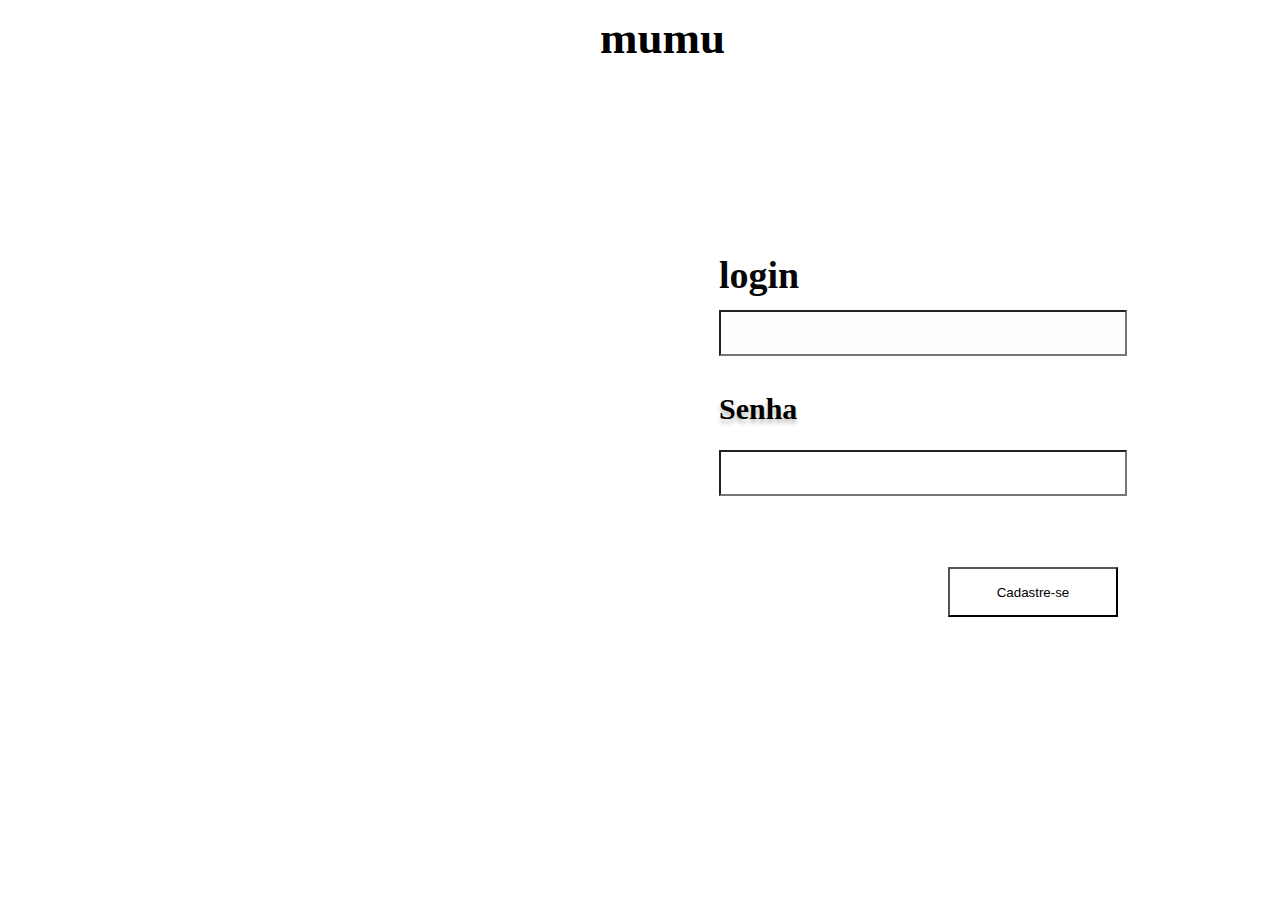
<file: index.html>
<!DOCTYPE html>
<html lang="pt-br">
<head>
    <meta charset="UTF-8">
    <meta http-equiv="X-UA-Compatible" content="IE=edge">
    <meta name="viewport" content="width=device-width, initial-scale=1.0">
    <title>Atividade de login </title>

    <link rel="stylesheet" href="style.css">
</head>
<body>
    <div>
        
    </div>
    <form action="">
        <label class="lBemVindo" for="text">mumu</label>
        <input class="cxlogin" type="text" name="login" id="lBemVindo">
        <label class="llogin" for="login">login</label>
        <input class="cxlogin" type="text" name="login" id=" login">
        <label class="lsenha" type="Senha" for="Senha">Senha</label>
        <input class="cxsenha" type="password" name="senha" id="senha">
        <a href="CADASTRO.HTML" target="_blank"><input class="cadastrar" type="button" value="Cadastre-se"></a>
    </form>
</body>
</html>
</file>
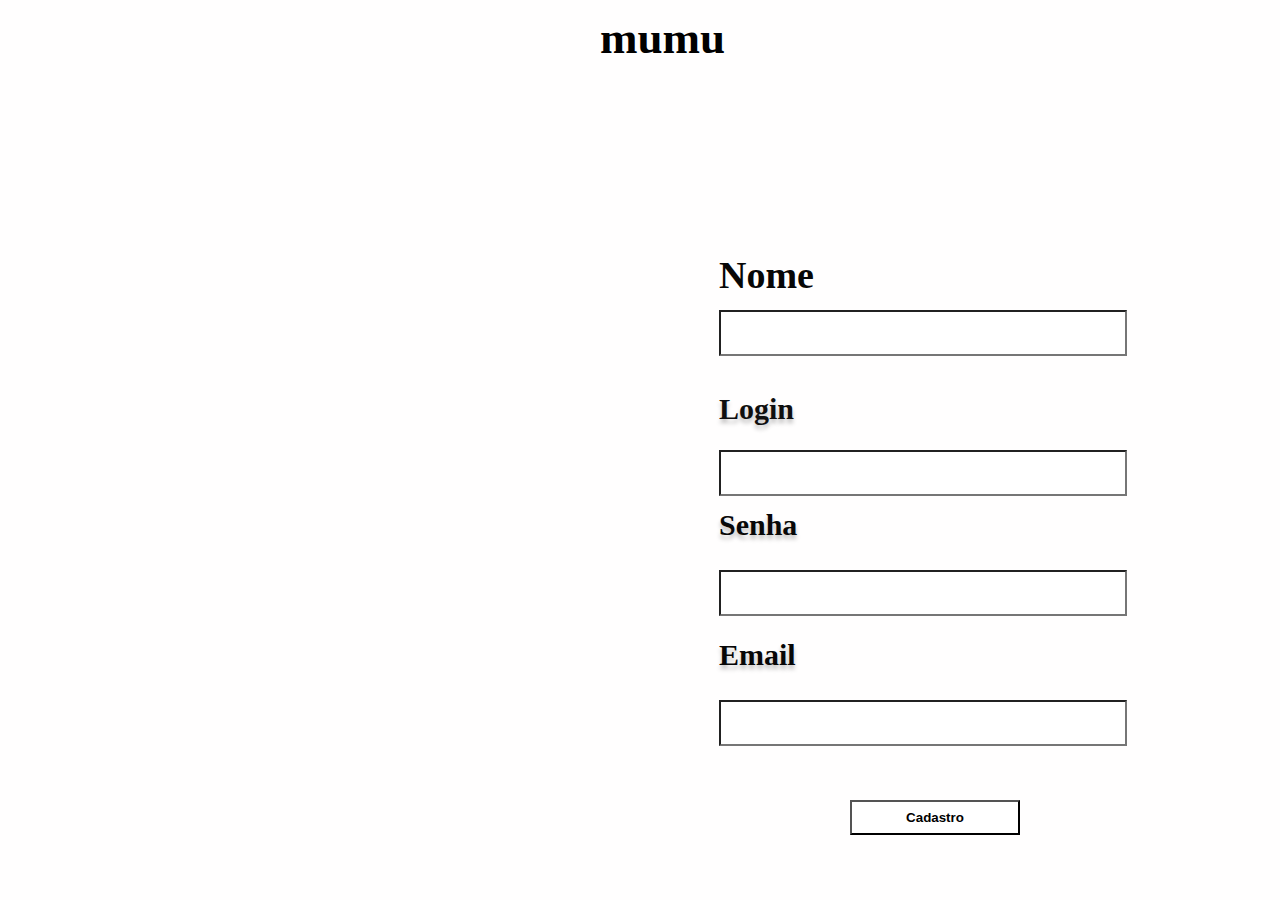
<file: cadastro.html>
<!DOCTYPE html>
<html lang="PT-BR">
<head>
    <meta charset="UTF-8">
    <meta http-equiv="X-UA-Compatible" content="IE=edge">
    <meta name="viewport" content="width=device-width, initial-scale=1.0">
    <title>Cadastro De Login</title>
   <link rel="stylesheet" href="cadastro.css">
</head>
<body>
    <div>
    </div>
    <form action="">
        <label class="lBemVindo" for="text">mumu</label>
        <input class="cxlogin" type="text" name="login" id="lBemVindo">
        <label class="lnome" for="Nome">Nome</label>
        <input class="cxnome" type="text" name="login" id=" login">
        <label class="login" type="login" for="login">Login</label>
        <input class="cxlogin" type="text" name="login" id="login">
        <label class="lsenha" type="Senha" for="Senha">Senha</label>
        <input class="cxsenha  " type="password" name="senha" id="senha">
        <label class="Email" for="login">Email</label>
        <input class="cxEmail" type="text" name="login" id=" login">
        <input class="cxcadastro" type="button" value="Cadastro"> 
    </form>
   
</body>
</html>
</file>
<file: style.css>
body{
    background-color: #ffffff;
}

.lBemVindo{
    text-align: justify;
    position: absolute;
    width: 750px;
    height: 23px;
    left: 600px;
    top: 30px;
    
    font-family: 'Inter';
    font-style: normal;
    font-weight: 600;
    font-size: 45px;
    line-height: 17px;
    
    
    color: #000000;}

.llogin{
   
    position: absolute;
    width: 138px;
    height: 17px;
    left: 719px;
    top: 267px;
    
    font-family: 'Inter';
    font-style: normal;
    font-weight: 600;
    font-size: 38px;
    line-height: 17px;


color: #070707;
}

.cxlogin{
    position: absolute;
    width: 400px;
    height: 40px;
    left: 719px;
    top: 310px;
background: #fffdfd;
}

.lsenha{
    position: absolute;
    width: 138px;
    height: 21px;
    left: 719px;
    top: 400px;
    
    font-family: 'Inter';
    font-style: normal;
    font-weight: 600;
    font-size: 30px;
    line-height: 17px;

color: #000000;

text-shadow: 0px 4px 4px rgba(0, 0, 0, 0.25);
}

.cxsenha{
    position: absolute;
    width: 400px;
    height: 40px;
    left: 719px;
    top: 450px;

background: #FFFFFF;
}

.imagem{
    position: absolute;
    width: 1937px;
    height: 1891px;
    left: -28px;
    top: -180px;
    
}

.acessar{
    position: absolute;
width: 170px;
height: 50px;
left: 750px;
top: 567px;

background: #000000;
}

.cadastrar{
    position: absolute;
    width: 170px;
    height: 50px;
    left: 948px;
    top: 567px;
    
    background: #ffffff;
}
</file>
<file: cadastro.css>
body{
    background-color: #fffefe;
}

.lBemVindo{
    text-align: justify;
    position: absolute;
    width: 750px;
    height: 23px;
    left: 600px;
    top: 30px;
    
    font-family: 'Inter';
    font-style: normal;
    font-weight: 600;
    font-size: 45px;
    line-height: 17px;
    
    
    color: #000000;}
    

.lnome{
   
    position: absolute;
    width: 138px;
    height: 17px;
    left: 719px;
    top: 267px;
    
    font-family: 'Inter';
    font-style: normal;
    font-weight: 600;
    font-size: 38px;
    line-height: 17px;


color: #070707;
}

.cxnome{
    position: absolute;
    width: 400px;
    height: 40px;
    left: 719px;
    top: 310px;
background: #FFFFFF;
}

.login{
    position: absolute;
    width: 138px;
    height: 21px;
    left: 719px;
    top: 400px;
    
    font-family: 'Inter';
    font-style: normal;
    font-weight: 600;
    font-size: 30px;
    line-height: 17px;

color: #0f0f0f;

text-shadow: 0px 4px 4px rgba(0, 0, 0, 0.25);
}

.cxlogin{
    position: absolute;
    width: 400px;
    height: 40px;
    left: 719px;
    top: 450px;

background: #FFFFFF;
}

.lsenha{
    position: absolute;
    width: 138px;
    height: 21px;
    left: 719px;
    top: 400px;
    
    font-family: 'Inter';
    font-style: normal;
    font-weight: 600;
    font-size: 30px;
    line-height: 250px;

color: #080808;

text-shadow: 0px 4px 4px rgba(0, 0, 0, 0.25);
}

.cxsenha{
    position: absolute;
    width: 400px;
    height: 40px;
    left: 719px;
    top: 570px;

background: #FFFFFF;
}

.Email{
    position: absolute;
    width: 138px;
    height: 21px;
    left: 719px;
    top: 530px;
    
    font-family: 'Inter';
    font-style: normal;
    font-weight: 600;
    font-size: 30px;
    line-height: 250px;

color: #070707;

text-shadow: 0px 4px 4px rgba(0, 0, 0, 0.25);
}

.cxEmail{
    position: absolute;
    width: 400px;
    height: 40px;
    left: 719px;
    top: 700px;

background: #FFFFFF;

}
.cxcadastro{

    font-weight: bold;
    position: absolute;
    width: 170px;
    height: 35px;
    left: 850px;
    top: 800px;
    text-align: center;

    background: #ffffff;
}


.imagem{
    position: absolute;
    width: 1937px;
    height: 1891px;
    left: -28px;
    top: -180px;
    
}
</file>
